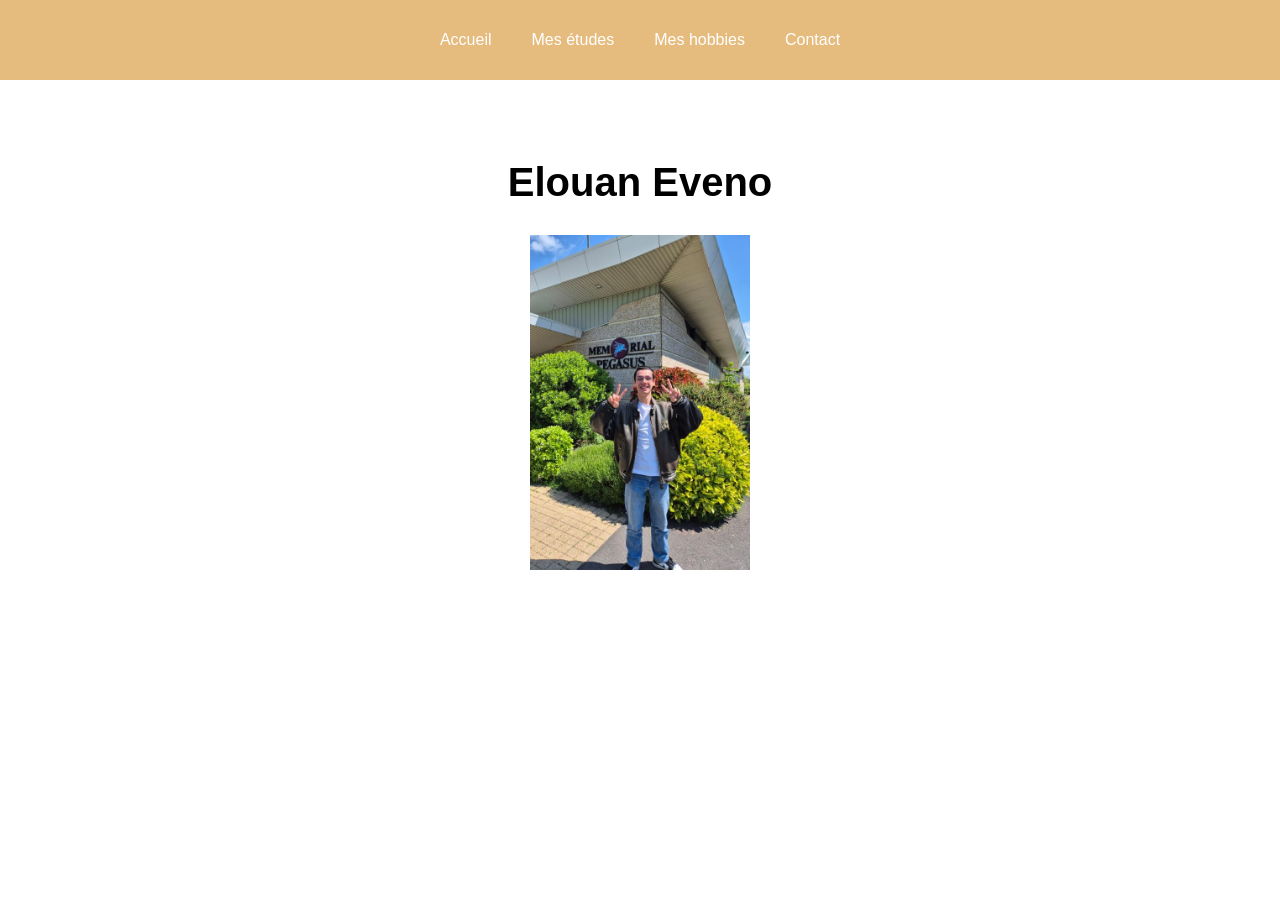
<file: index.html>
<!DOCTYPE html>
<html lang="fr">

<head>
    <meta charset="UTF-8">
    <meta name="viewport" content="width=device-width, initial-scale=1.0">
    <title>Accueil - Mon CV</title>

    <link rel="stylesheet" href="style.css">
</head>

<body>

<header>
    <nav>
        <ul>
            <li><a href="index.html">Accueil</a></li>
            <li><a href="Page_etude.html">Mes études</a></li>
            <li><a href="Page_hobbies.html">Mes hobbies</a></li>
            <li><a href="Page_contact.html">Contact</a></li>
        </ul>
    </nav>
</header>

<main>

    <div class="presentation">

        <h1>Elouan Eveno</h1>

        <img src="images/moi.png" alt="Photo de Elouan Eveno" class="photo-profil">

    </div>

</main>

<script src="script.js"></script>

</body>
</html>
</file>
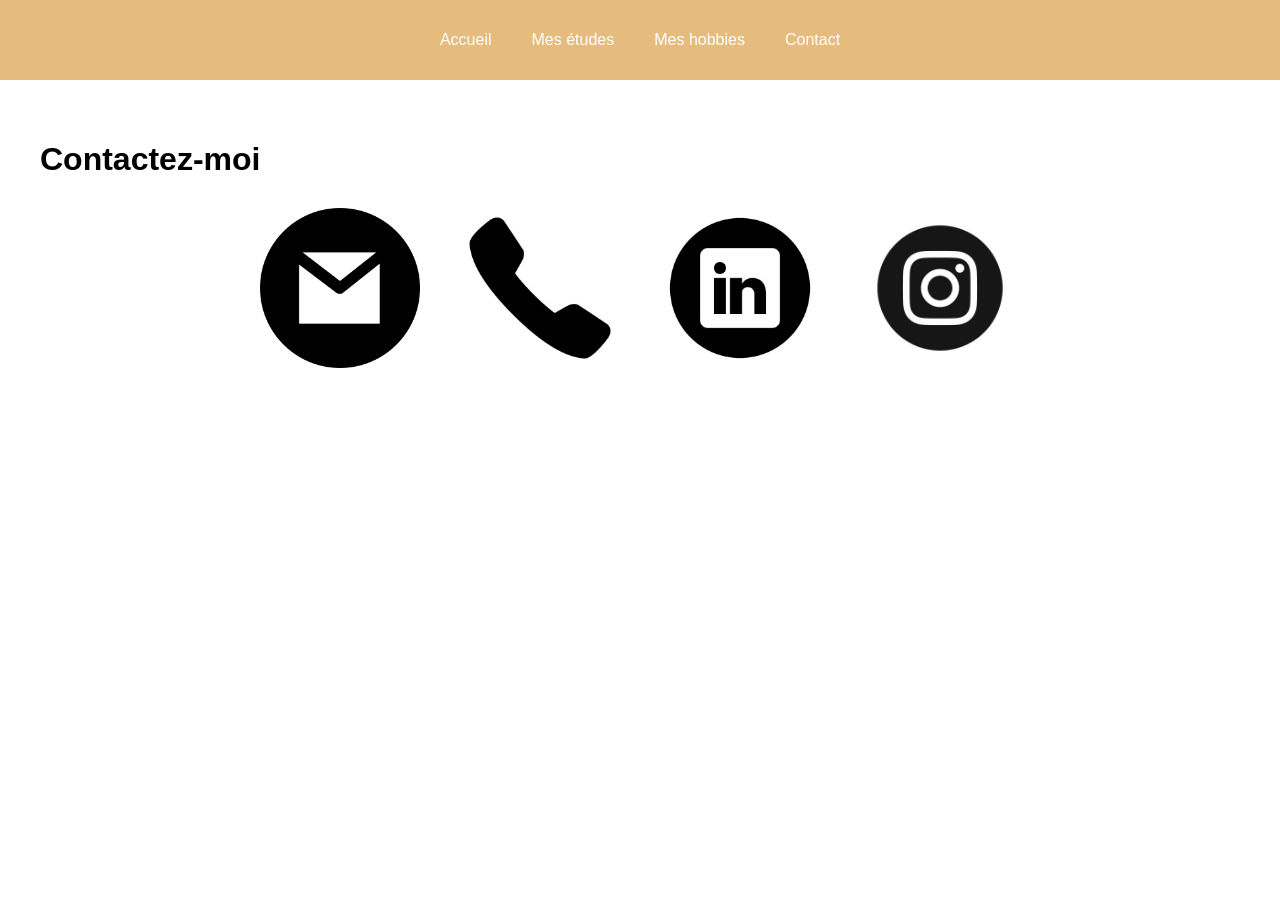
<file: Page_contact.html>
<!DOCTYPE html>
<html lang="fr">

<head>
    <meta charset="UTF-8">
    <meta name="viewport" content="width=device-width, initial-scale=1.0">
    <title>Contact</title>

    <link rel="stylesheet" href="style.css">
</head>

<body>

<header>
    <nav>
        <ul>
            <li><a href="index.html">Accueil</a></li>
            <li><a href="Page_etude.html">Mes études</a></li>
            <li><a href="Page_hobbies.html">Mes hobbies</a></li>
            <li><a href="Page_contact.html">Contact</a></li>
        </ul>
    </nav>
</header>

<main>
<h1>Contactez-moi</h1>

    <div class="contacts">
        <img src="images/gmail.png" alt="Mail" class="contact-icon" data-info="eveno.elouan@gmail.com">
        <img src="images/telephone.png" alt="Téléphone" class="contact-icon" data-info="+33 6 62 94 98 06">
        <img src="images/linkedin.png" alt="LinkedIn" class="contact-icon" data-info="LinkedIn">
        <img src="images/instagram.png" alt="Instagram" class="contact-icon" data-info="elouan l'ami des pélicans">
    </div>
</main>

<script src="script.js"></script>

</body>
</html>
</file>
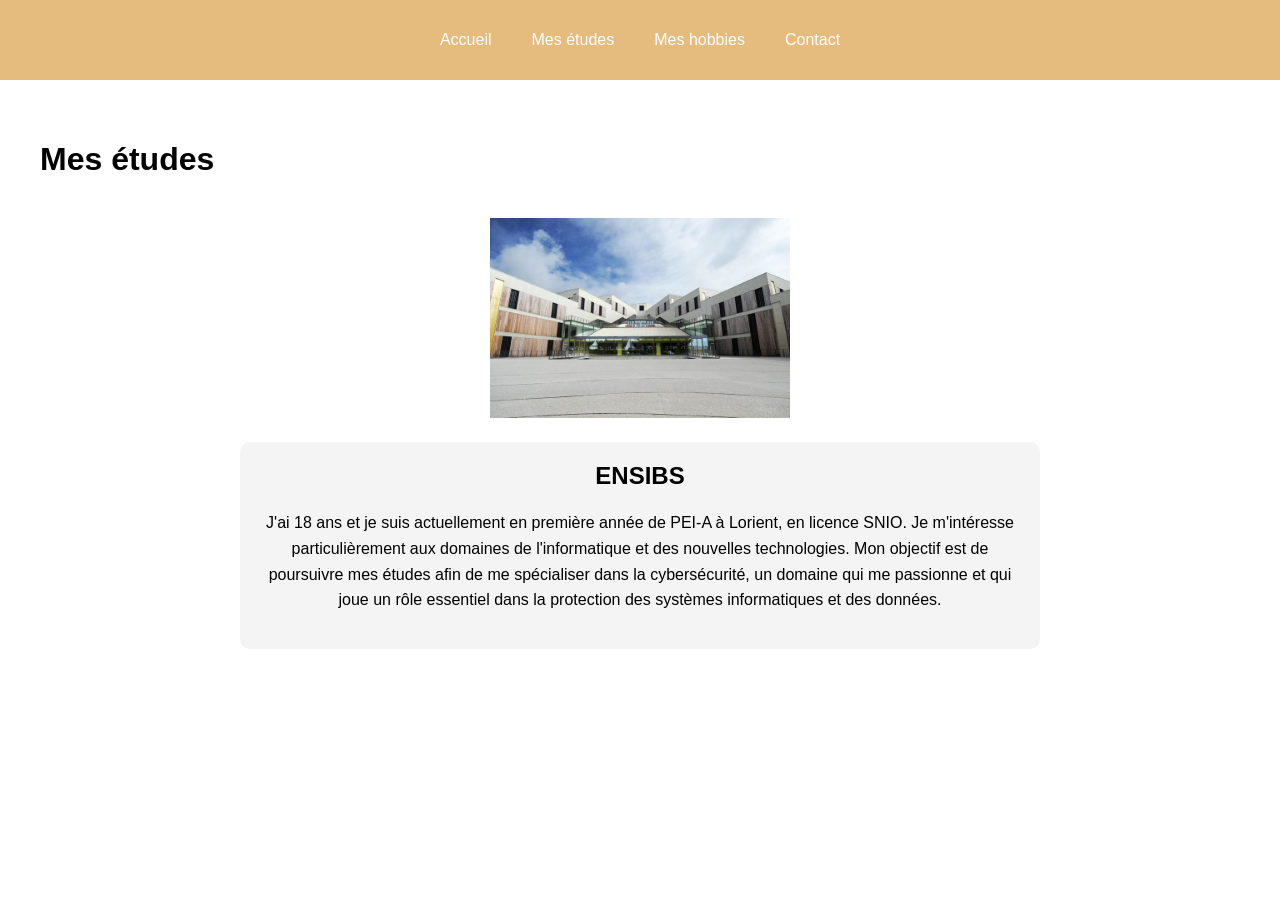
<file: Page_etude.html>
<!DOCTYPE html>
<html lang="fr">

<head>
    <meta charset="UTF-8">
    <meta name="viewport" content="width=device-width, initial-scale=1.0">
    <title>Mes études</title>

    <link rel="stylesheet" href="style.css">
</head>

<body>

<header>
    <nav>
        <ul>
            <li><a href="index.html">Accueil</a></li>
            <li><a href="Page_etude.html">Mes études</a></li>
            <li><a href="Page_hobbies.html">Mes hobbies</a></li>
            <li><a href="Page_contact.html">Contact</a></li>
        </ul>
    </nav>
</header>

<main>

    <h1>Mes études</h1>

    <div class="etude-container">

        <img src="images/ensibs.png" alt="ENSIBS" class="etude-image">

        <div class="etude-texte">

            <h2>ENSIBS</h2>

            <p>
                J'ai 18 ans et je suis actuellement en première année de PEI-A à Lorient, en licence SNIO. Je m'intéresse particulièrement aux domaines de l'informatique et des nouvelles technologies. Mon objectif est de poursuivre mes études afin de me spécialiser dans la cybersécurité, un domaine qui me passionne et qui joue un rôle essentiel dans la protection des systèmes informatiques et des données.
            </p>

        </div>

    </div>

</main>

<script src="script.js"></script>

</body>
</html>
</file>
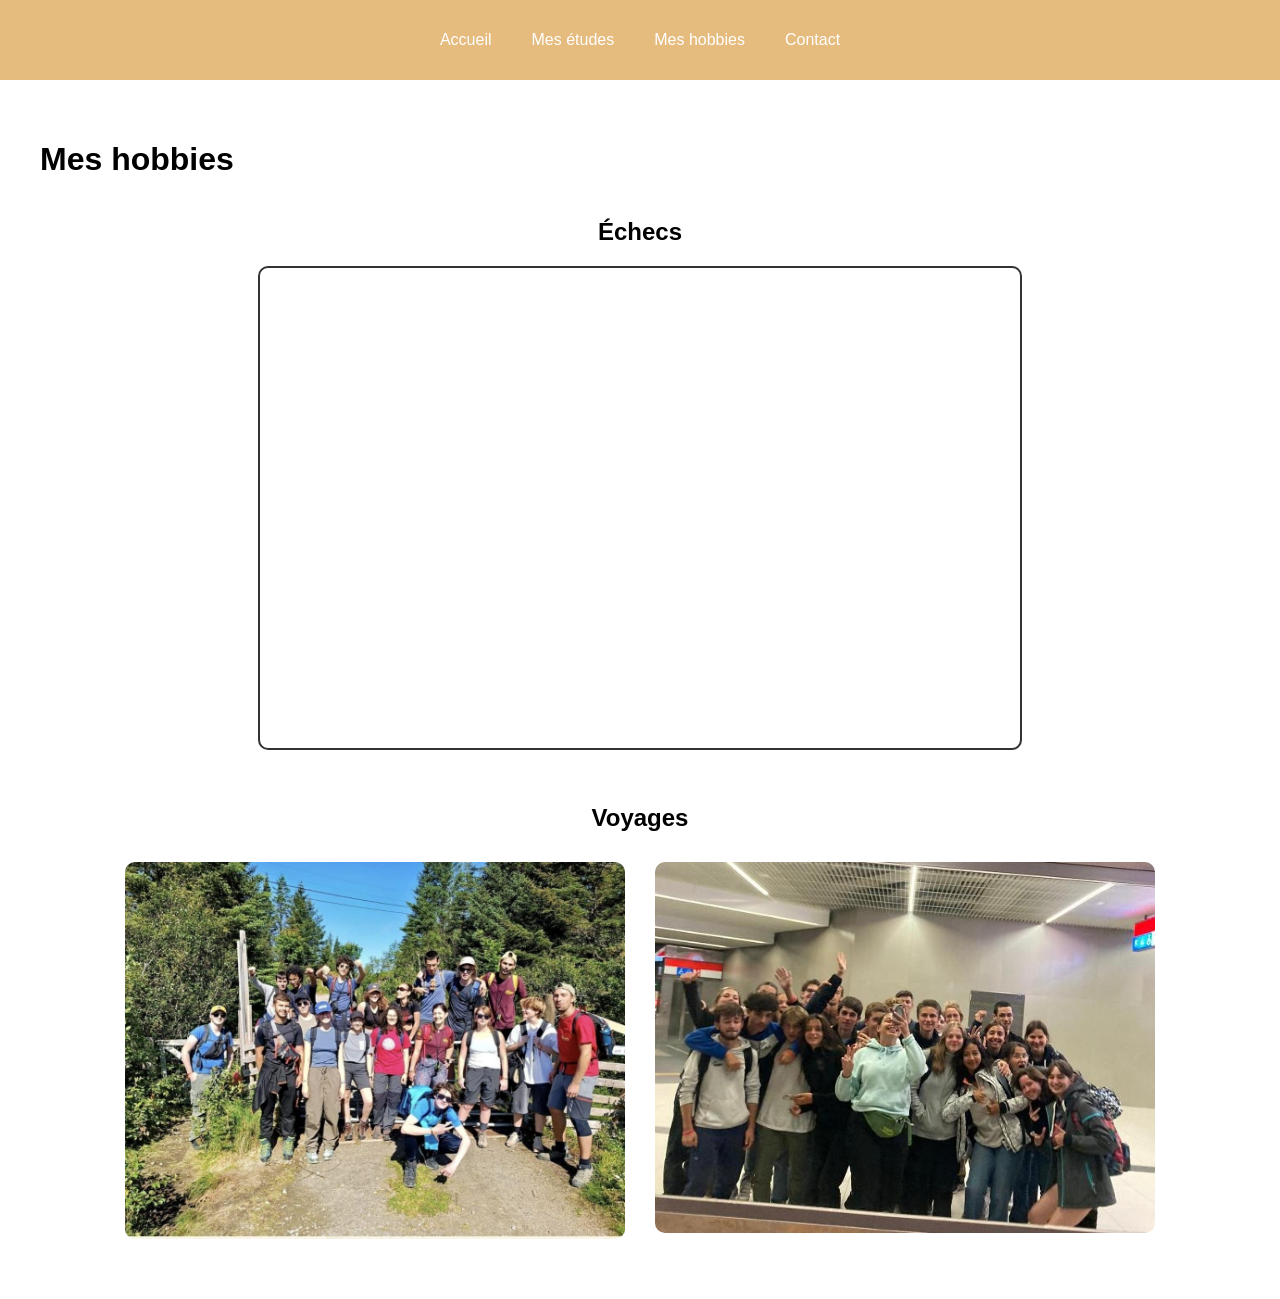
<file: Page_hobbies.html>
<!DOCTYPE html>
<html lang="fr">

<head>
    <meta charset="UTF-8">
    <meta name="viewport" content="width=device-width, initial-scale=1.0">
    <title>Mes hobbies</title>

    <link rel="stylesheet" href="style.css">
</head>

<body>

<header>
    <nav>
        <ul>
            <li><a href="index.html">Accueil</a></li>
            <li><a href="Page_etude.html">Mes études</a></li>
            <li><a href="Page_hobbies.html">Mes hobbies</a></li>
            <li><a href="Page_contact.html">Contact</a></li>
        </ul>
    </nav>
</header>

<main>
<h1>Mes hobbies</h1>

<div class="echiquier">
    <h2>Échecs</h2>
    <iframe 
        src="https://play.chessbase.com"
        width="760"
        height="480">
    </iframe>
</div>

<div class="voyages">

    <h2>Voyages</h2>

    <div class="voyage-container">

        <div class="voyage">
            <img src="images/voyage.png" class="photo-voyage" data-pays="Norvège">
            <p class="nom-pays"></p>
        </div>

        <div class="voyage">
            <img src="images/voyage2.png" class="photo-voyage" data-pays="Finlande">
            <p class="nom-pays"></p>
        </div>

    </div>

</div>

</main>

<script src="script.js"></script>

</body>
</html>
</file>
<file: style.css>
body {
    font-family: Arial, sans-serif;
    margin: 0;
}

nav {
    background-color: rgba(230, 185, 122, 0.966);
    padding: 15px;
}

nav ul {
    display: flex;
    justify-content: center;
    list-style: none;
    padding: 0;
}

nav li {
    margin: 0 20px;
}

nav a {
    color: white;
    text-decoration: none;
}

nav a:hover {
    color: lightblue;
}

main {
    padding: 40px;
}

.contacts {
    display: flex;
    justify-content: center;
    gap: 40px;
    margin-top: 30px;
}

.contact-icon {
    width: 160px;
    height: 160px;
    cursor: pointer;
    transition: transform 0.2s;
}

.contact-icon:hover {
    transform: scale(1.2);
}

.echiquier {
    justify-content: center;
    margin-top: 40px;
    text-align: center;
}

iframe {
    border: 2px solid #333;
    border-radius: 10px;
}

.voyages {
    text-align: center;
    margin-top: 50px;
}

.voyage-container {
    display: flex;
    justify-content: center;
    gap: 30px;
    margin-top: 30px;
}

.voyage {
    text-align: center;
}

.photo-voyage {
    width: 500px;
    border-radius: 10px;
    cursor: pointer;
}

.nom-pays {
    margin-top: 10px;
    font-weight: bold;
}

.etude-container {
    max-width: 800px;
    margin: 40px auto;
    text-align: center;
}

.etude-image {
    width: 300px;
    margin-bottom: 20px;
}

.etude-texte {
    background-color: #f4f4f4;
    padding: 20px;
    border-radius: 10px;
}

.etude-texte h2 {
    margin-top: 0;
}

.etude-texte p {
    line-height: 1.6;
    font-size: 16px;
}

.presentation {
    text-align: center;
    margin-top: 40px;
}

.presentation h1 {
    font-size: 40px;
    margin-bottom: 30px;
}

.photo-profil {
    width: 220px;
}
</file>
